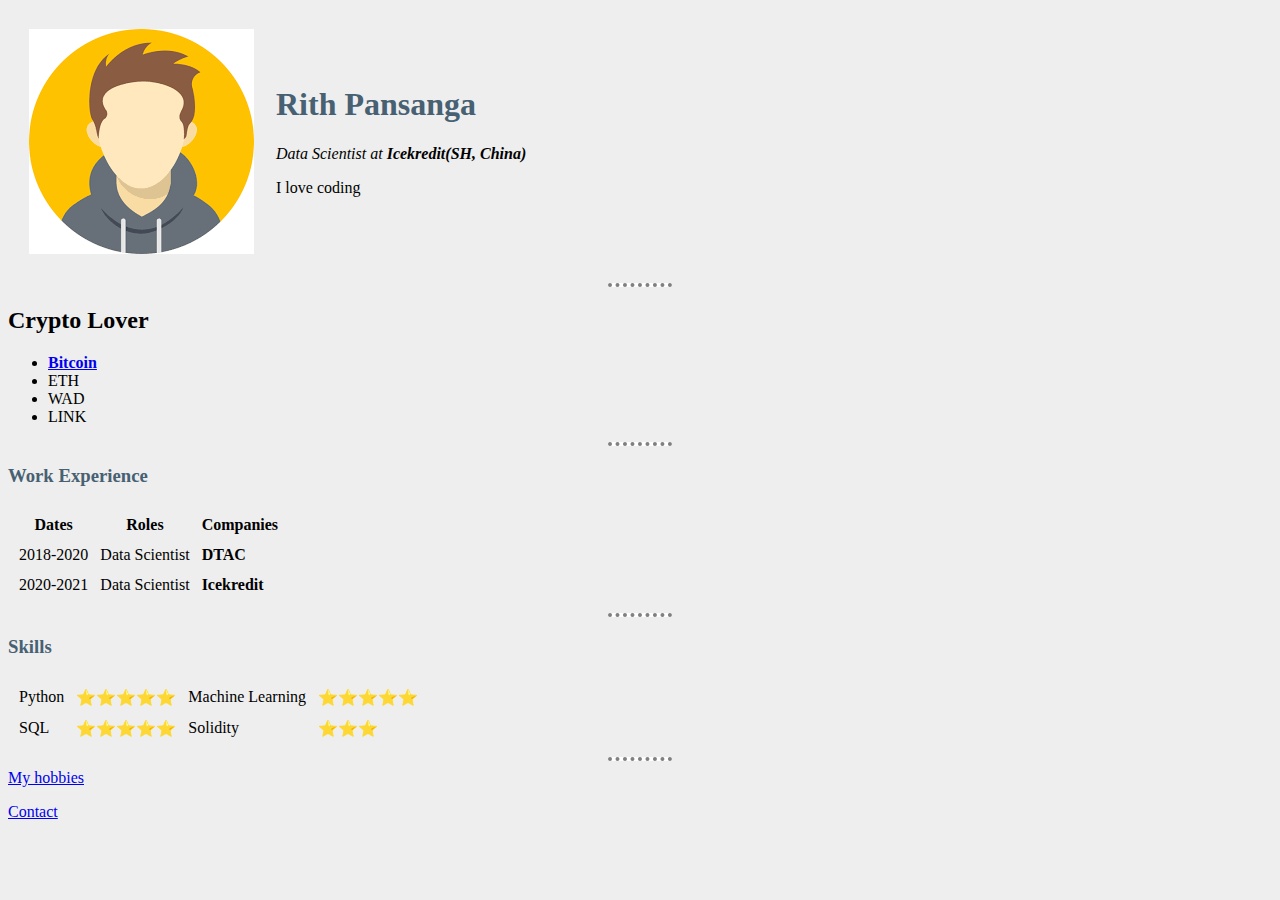
<file: index.html>
<html>
	<head>
		<meta charset="utf-8">
		<title>Rith's Website</title>
		<link rel="stylesheet" href="css/style.css">
	</head>
	<body>
		<table cellspacing="20">
			<tr>
				<td><img src="download.png"></td>
				<td>
					<h1>Rith Pansanga</h1>
					<p><em>Data Scientist at <strong>Icekredit(SH, China)</strong></em></p>
					<p>I love coding</p>
				</td>
			</tr>
		</table>


			<hr>
		<h2>Crypto Lover</h2>
			<ul>
				<li><strong><a href="https://www.binance.com/en/trade/BTC_USDT?layout=pro&theme=dark&type=spot">Bitcoin</a></strong></li>
				<li>ETH</li>
				<li>WAD</li>
				<li>LINK</li>
			</ul>
		<hr>
		<h3>Work Experience</h3>
			<table cellspacing="10">
				<thead>
				<tr>
					<th>Dates</th>
					<th>Roles</th>
					<th>Companies</th>
				</tr>
				</thead>
				<tbody>
				<tr>
					<td>2018-2020</td>	
					<td>Data Scientist</td>
					<td><strong>DTAC</strong></td>
				</tr>
				<tr>
					<td>2020-2021</td>
					<td>Data Scientist</td>
					<td><strong>Icekredit</strong></td>
				</tr> 
				</tbody>	
			</table>
		<hr>
		<h3>Skills</h3>
			<table cellspacing="10">
				<tr>
					<td>Python</td>
					<td>&#11088;&#11088;&#11088;&#11088;&#11088;</td>
					<td>Machine Learning</td>
					<td>&#11088;&#11088;&#11088;&#11088;&#11088;</td>
				</tr>
				<tr>
					<td>SQL</td>
					<td>&#11088;&#11088;&#11088;&#11088;&#11088;</td>
					<td>Solidity</td>
					<td>&#11088;&#11088;&#11088;</td>
				</tr>
			</table>
		<hr>
		<a href="hobbies.html">My hobbies</a>
		<p><a href="contact.html">Contact</a></p>
	</body>


</html>
</file>
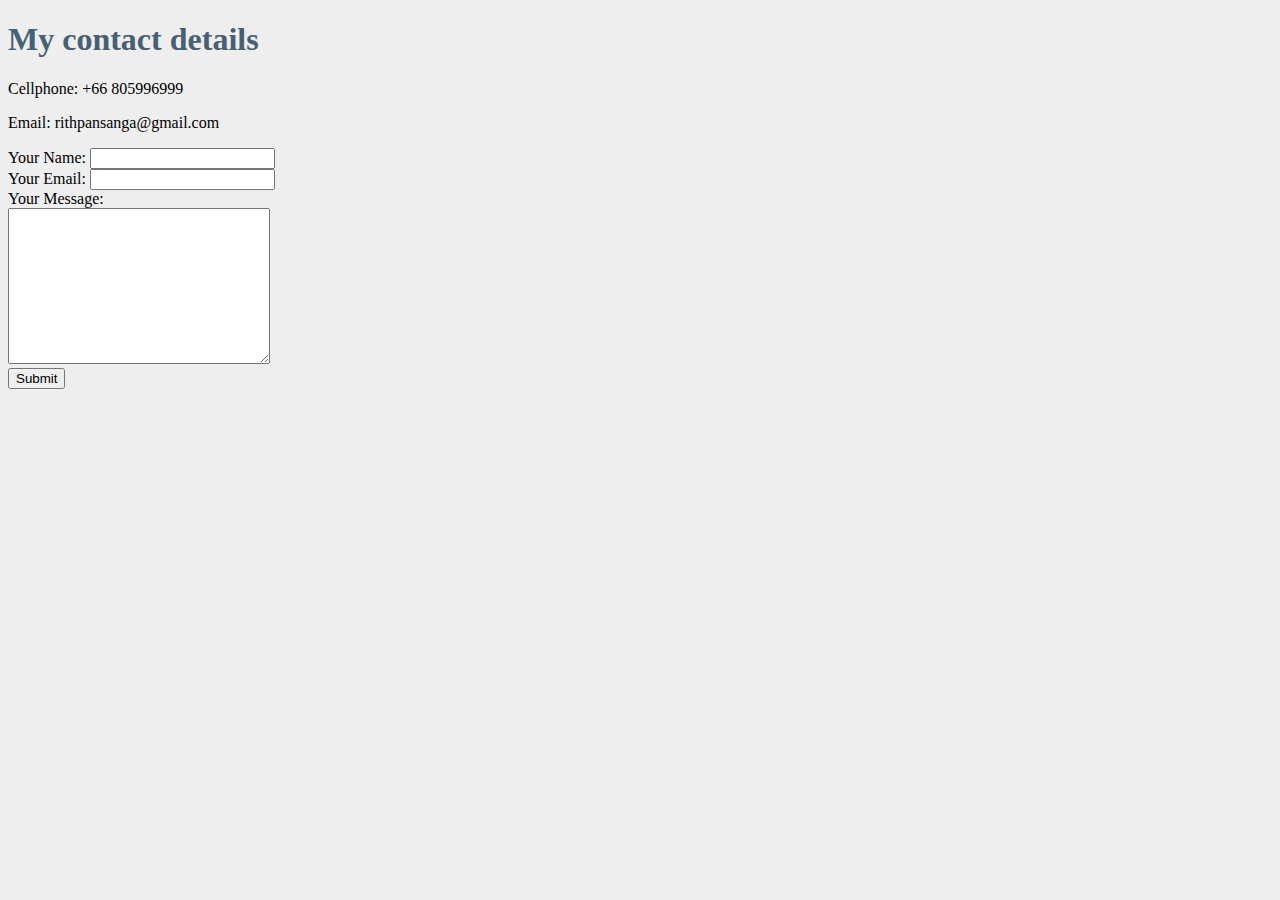
<file: contact.html>
<!DOCTYPE html>
<html>
<head>
	<title></title>
<link rel="stylesheet" href="css/style.css">
</head>
<body>
	<h1>My contact details</h1>
	<p>Cellphone: +66 805996999</p>
	<p>Email: rithpansanga@gmail.com </p>

	<form action="mailto:rithpansanga@gmail.com" method="post" enctype="text/plain">
		<label>Your Name: </label>
		<input type="text" name="yourName" value=""><br>
		<label>Your Email: </label>
		<input type="email" name="yourEmail"><br>
		<label>Your Message: </label><br>
		<textarea name="yourMessage" rows="10" cols="30"> </textarea><br>  
		<input type="submit">
	</form>
</body>
</html>
</file>
<file: css/style.css>
body {
	background-color: #EEEEEE;
}

h1 {
	color: #476072;
}
h3 {
	color: #476072;
}
hr {
	background-color: white;  
	border-style: dotted none none;
	border-color: grey;
	border-width: 4px;
	width: 5%;
}
</file>
